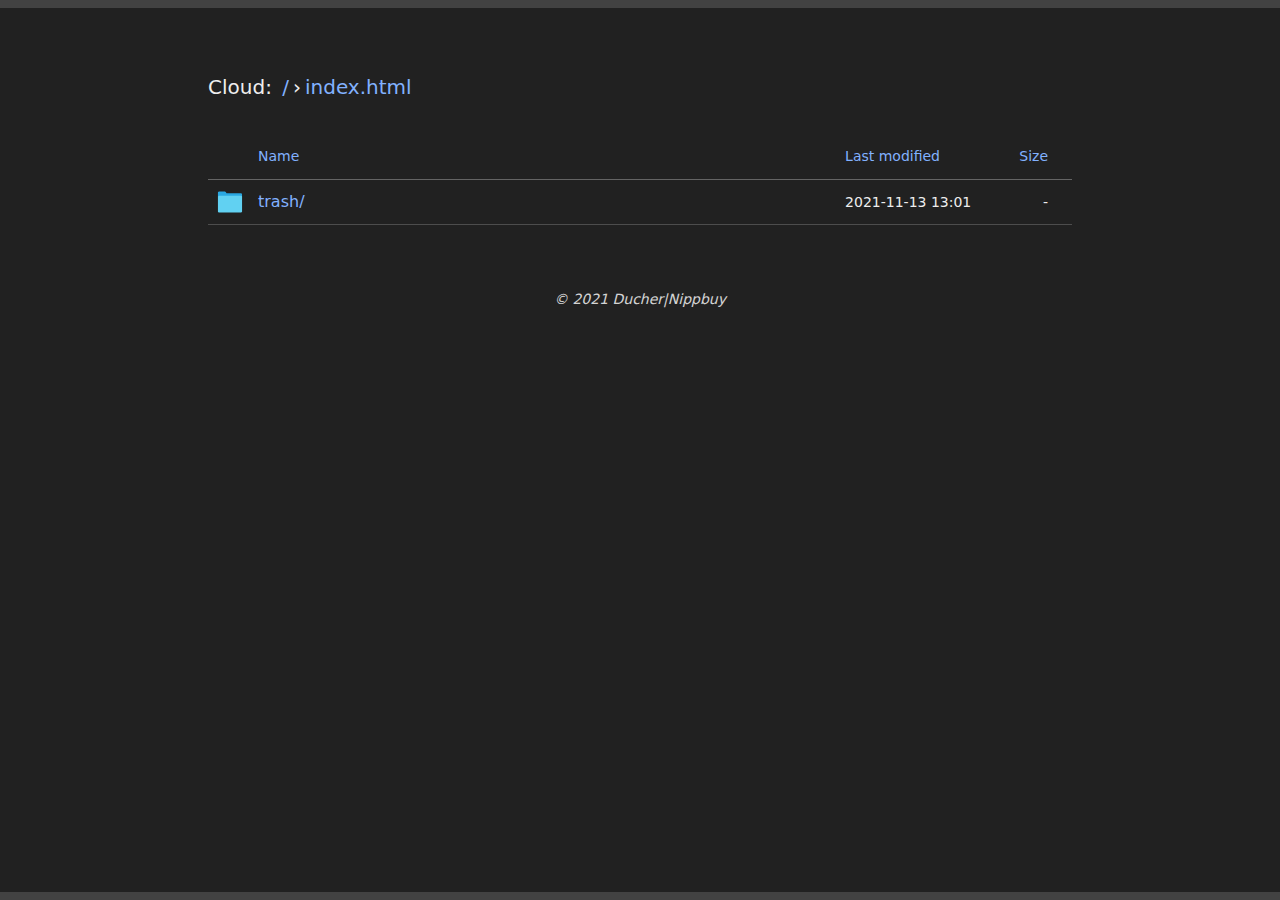
<file: index.html>
<!DOCTYPE html PUBLIC "-//W3C//DTD XHTML 1.0 Transitional//EN" "http://www.w3.org/TR/xhtml1/DTD/xhtml1-transitional.dtd">
<!-- saved from url=(0024)http://cloud.foammy.com/ -->
<html xmlns="http://www.w3.org/1999/xhtml"><head><meta http-equiv="Content-Type" content="text/html; charset=UTF-8">
  <title>Index of /</title>
  <link rel="stylesheet" href="lib/css/table-darkmode.css" type="text/css">
  <link rel="stylesheet" href="lib/css/common.css" type="text/css">
  <link rel="stylesheet" href="lib/css/darkmode.css" type="text/css">
  <link rel="icon" href="lib/png/database.png">
 <body>
  <main>
    <!--
      Add any static information or notices here
    -->

    <h1 class="title">Cloud: <span class="js-path"><a href="index">/</a></span></h1>  <table id="indexlist">
   <tbody><tr class="indexhead"><th class="indexcolicon"><img src="lib/svg/blank.svg" alt="[ICO]"></th><th class="indexcolname"><a href="trash">Name</a></th><th class="indexcollastmod"><a href="trash">Last modified</a></th><th class="indexcolsize"><a href="trash">Size</a></th></tr>
   <tr class="even"><td class="indexcolicon"><a href="trash/index.html" tabindex="-1"><img src="lib/svg/folder.svg" alt="[DIR]"></a></td><td class="indexcolname"><a href="trash">trash/</a></td><td class="indexcollastmod">2021-11-13 13:01  </td><td class="indexcolsize">  - </td></tr>
</tbody></table>
  </main>

  <footer>
    <!--
      Add any other listing related copyright content here
    -->
<em>© 2021 Ducher|Nippbuy</em>
  </footer>
  
  <script lang="js">
    
    function joinUntil(array, index, separator) {
      var result = [];

      for (var i = 0; i <= index; i++) {
        result.push(array[i]);
      }

      return result.join(separator);
    }

    // Make all the icon links unfocusable with tab
    var iconLinks = document.querySelectorAll('.indexcolicon a');
    Array.prototype.forEach.call(iconLinks, function(link) {
      link.setAttribute('tabindex', '-1');
    });

    var path = document.querySelector('.js-path');
    var pathParts = location.pathname.split('/');

    // Removing empty strings
    for (var i = 0; i < pathParts.length;) {
      if (pathParts[i]) {
        i++;
      } else {
        pathParts.splice(i, 1);
      }
    }

    var pathContents = ['<a href="/">/</a>'];
    Array.prototype.forEach.call(pathParts, function(part, index) {
      pathContents.push('<a href="/' + joinUntil(pathParts, index, '/') + '">' + decodeURI(part) + '</a>');
    });

    path.innerHTML = pathContents.join('&rsaquo;');
  </script>

</body><div style="all:initial"></div></html>
</file>
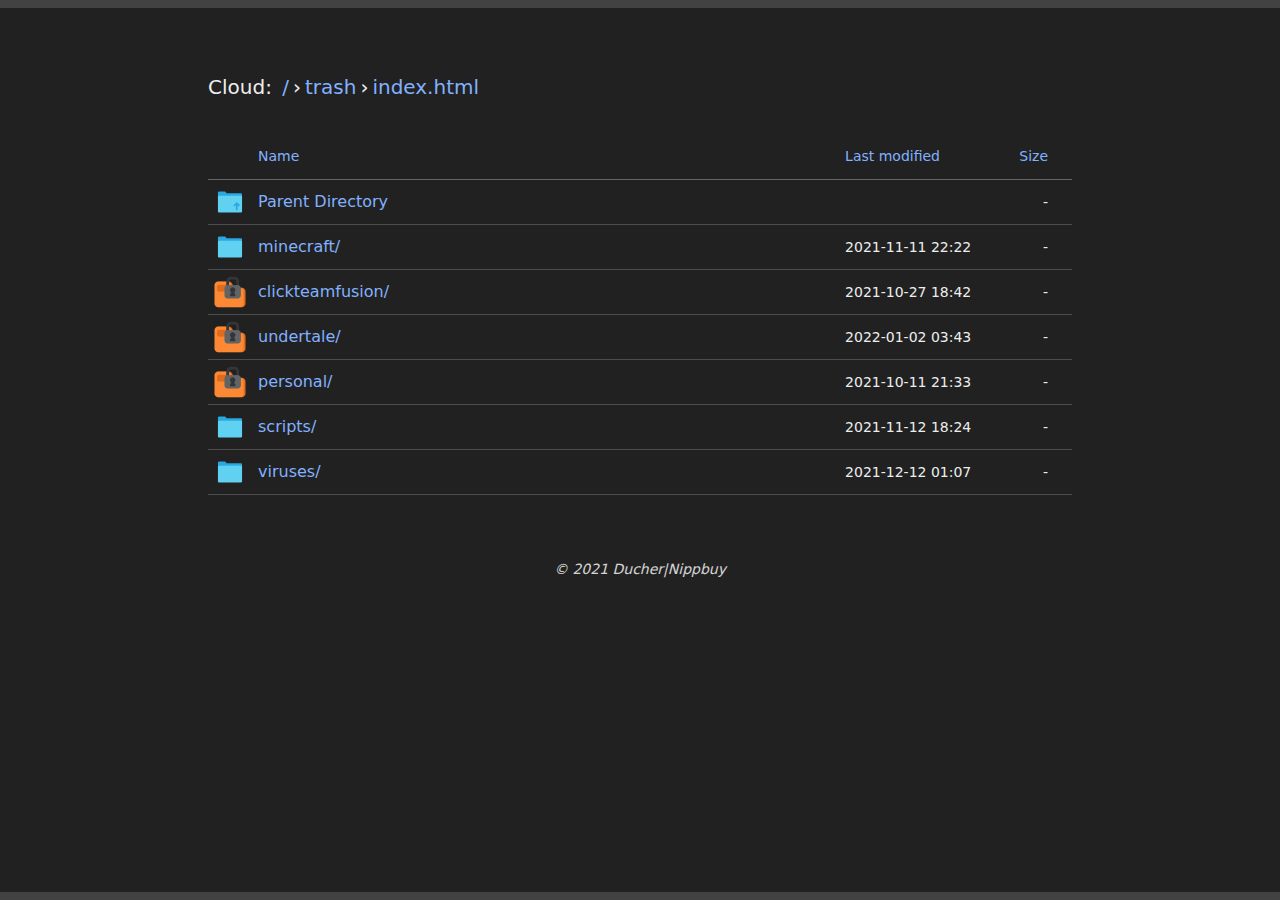
<file: trash/index.html>
<!DOCTYPE html PUBLIC "-//W3C//DTD XHTML 1.0 Transitional//EN"
"http://www.w3.org/TR/xhtml1/DTD/xhtml1-transitional.dtd">
<html xmlns="http://www.w3.org/1999/xhtml">
 <head>
  <title>Index of /trash</title>
  <link rel="stylesheet" href="../lib/css/table-darkmode.css" type="text/css">
  <link rel="stylesheet" href="../lib/css/common.css" type="text/css">
  <link rel="stylesheet" href="../lib/css/darkmode.css" type="text/css">
  <link rel="icon" href="../lib/png/database.png">
<meta charset='UTF-8'><meta name='viewport' content='width=device-width, initial-scale=1'><meta http-equiv='X-UA-Compatible' content='IE=edge'> </head>
 <body>
  <main>
    <!--
      Add any static information or notices here
    -->

    <h1 class="title">Cloud: <span class="js-path"></span></h1>  <table id="indexlist">
   <tr class="indexhead"><th class="indexcolicon"><img src="../lib/svg/blank.svg" alt="[ICO]" /></th><th class="indexcolname"><a>Name</a></th><th class="indexcollastmod"><a>Last modified</a></th><th class="indexcolsize"><a>Size</a></th></tr>
   <tr class="even"><td class="indexcolicon"><a href="/"><img src="../lib/svg/folder-home.svg" alt="[PARENTDIR]" /></a></td><td class="indexcolname"><a href="../index.html">Parent Directory</a></td><td class="indexcollastmod">&nbsp;</td><td class="indexcolsize">  - </td></tr>
   <tr class="odd"><td class="indexcolicon"><a href="minecraft/"><img src="../lib/svg/folder.svg" alt="[DIR]" /></a></td><td class="indexcolname"><a href="minecraft/">minecraft/</a></td><td class="indexcollastmod">2021-11-11 22:22  </td><td class="indexcolsize">  - </td></tr>
   <tr class="even"><td class="indexcolicon"><a href="clickteamfusion/"><img src="../lib/png/folderlock.png" alt="[DIR]" /></a></td><td class="indexcolname"><a href="clickteamfusion/">clickteamfusion/</a></td><td class="indexcollastmod">2021-10-27 18:42  </td><td class="indexcolsize">  - </td></tr>
   <tr class="odd"><td class="indexcolicon"><a href="undertale/"><img src="../lib/png/folderlock.png" alt="[DIR]" /></a></td><td class="indexcolname"><a href="undertale/">undertale/</a></td><td class="indexcollastmod">2022-01-02 03:43  </td><td class="indexcolsize">  - </td></tr>
   <tr class="odd"><td class="indexcolicon"><a href="personal/"><img src="../lib/png/folderlock.png" alt="[DIR]" /></a></td><td class="indexcolname"><a href="personal/">personal/</a></td><td class="indexcollastmod">2021-10-11 21:33  </td><td class="indexcolsize">  - </td></tr>
   <tr class="even"><td class="indexcolicon"><a href="scripts/"><img src="../lib/svg/folder.svg" alt="[DIR]" /></a></td><td class="indexcolname"><a href="scripts/">scripts/</a></td><td class="indexcollastmod">2021-11-12 18:24  </td><td class="indexcolsize">  - </td></tr>
   <tr class="even"><td class="indexcolicon"><a href="viruses/"><img src="../lib/svg/folder.svg" alt="[DIR]" /></a></td><td class="indexcolname"><a href="viruses/">viruses/</a></td><td class="indexcollastmod">2021-12-12 01:07  </td><td class="indexcolsize">  - </td></tr>
</table>
  </main>

  <footer>
    <!--
      Add any other listing related copyright content here
    -->

<em>© 2021 Ducher|Nippbuy</em>
  </footer>
  
  <script lang="js">
    
    function joinUntil(array, index, separator) {
      var result = [];

      for (var i = 0; i <= index; i++) {
        result.push(array[i]);
      }

      return result.join(separator);
    }

    // Make all the icon links unfocusable with tab
    var iconLinks = document.querySelectorAll('.indexcolicon a');
    Array.prototype.forEach.call(iconLinks, function(link) {
      link.setAttribute('tabindex', '-1');
    });

    var path = document.querySelector('.js-path');
    var pathParts = location.pathname.split('/');

    // Removing empty strings
    for (var i = 0; i < pathParts.length;) {
      if (pathParts[i]) {
        i++;
      } else {
        pathParts.splice(i, 1);
      }
    }

    var pathContents = ['<a href="/">/</a>'];
    Array.prototype.forEach.call(pathParts, function(part, index) {
      pathContents.push('<a href="/' + joinUntil(pathParts, index, '/') + '">' + decodeURI(part) + '</a>');
    });

    path.innerHTML = pathContents.join('&rsaquo;');
  </script>
</body></html>
</file>
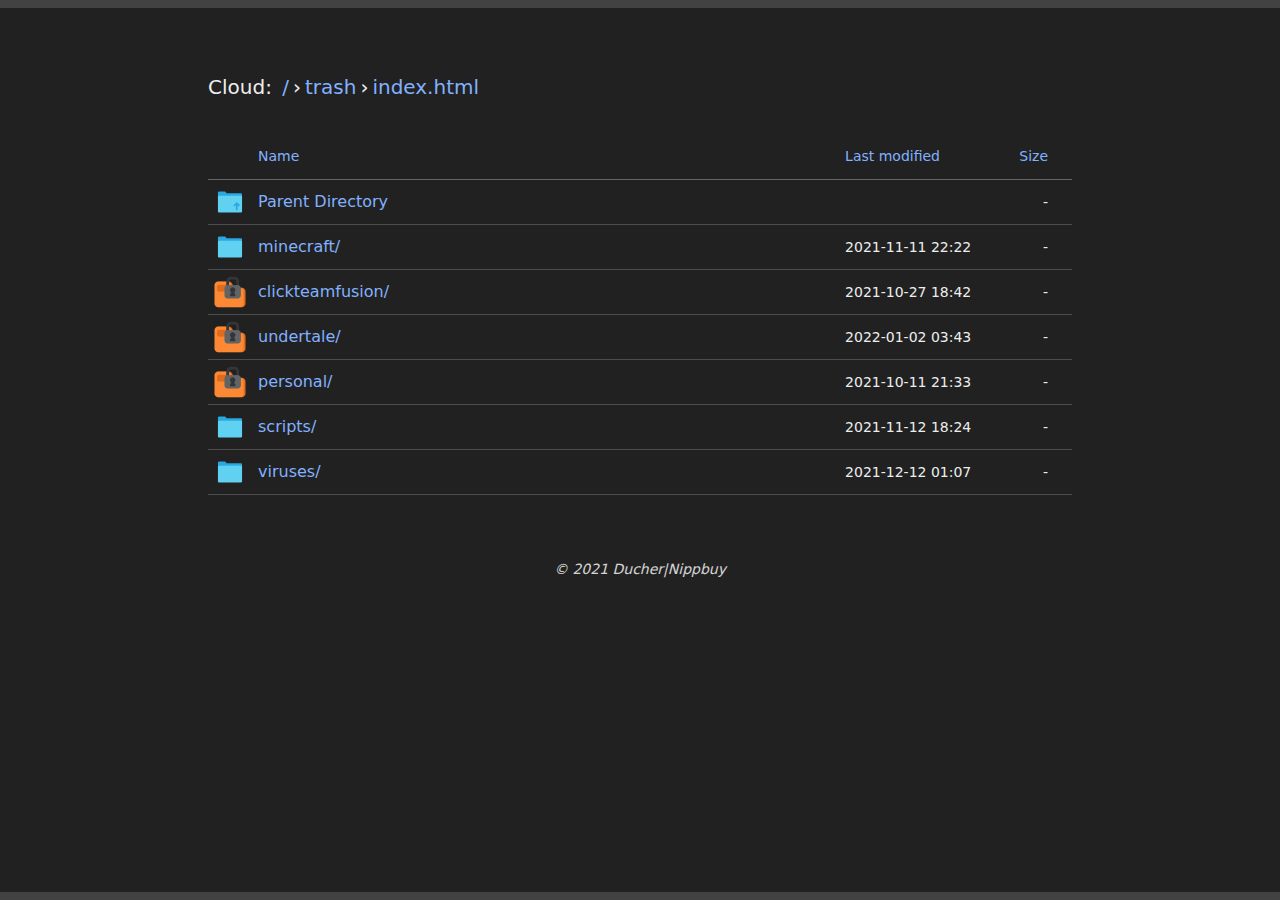
<file: trash/clickteamfusion/index.html>
<!DOCTYPE html PUBLIC "-//W3C//DTD XHTML 1.0 Transitional//EN"
"http://www.w3.org/TR/xhtml1/DTD/xhtml1-transitional.dtd">
<html xmlns="http://www.w3.org/1999/xhtml">
 <head>
  <title>Index of /trash/clickteam</title>
  <link rel="stylesheet" href="../../lib/css/table-darkmode.css" type="text/css" />
  <link rel="icon" href="../../lib/png/database.png">
<meta charset='UTF-8'><meta name='viewport' content='width=device-width, initial-scale=1'><meta http-equiv='X-UA-Compatible' content='IE=edge'> </head>
 <body>
  <main id="mainblock" class="checking">
    <!--
      Add any static information or notices here
    -->

    <h1 class="title">Cloud: <span class="js-path"></span></h1>  <table id="indexlist">
   <tr class="indexhead"><th class="indexcolicon"><img src="../../lib/svg/blank.svg" alt="[ICO]" /></th><th class="indexcolname"><a>Name</a></th><th class="indexcollastmod"><a>Last modified</a></th><th class="indexcolsize"><a>Size</a></th></tr>
   <tr class="even"><td class="indexcolicon"><a href="/trash/"><img src="../../lib/svg/folder-home.svg" alt="[PARENTDIR]" /></a></td><td class="indexcolname"><a href="../index.html">Parent Directory</a></td><td class="indexcollastmod">&nbsp;</td><td class="indexcolsize">  - </td></tr>
   <tr class="odd"><td class="indexcolicon"><a href="UnderBreath.mfa"><img src="../../lib/svg/text.svg" alt="[   ]" /></a></td><td class="indexcolname"><a href="UnderBreath.mfa">UnderBreath.mfa</a></td><td class="indexcollastmod">2022-01-03 21:35  </td><td class="indexcolsize">4.78M</td></tr>
   <tr class="even"><td class="indexcolicon"><a href="Textures.rar"><img src="../../lib/svg/archive.svg" alt="[   ]" /></a></td><td class="indexcolname"><a href="Textures.rar">Textures.rar</a></td><td class="indexcollastmod">2022-01-03 22:53 </td><td class="indexcolsize">10.54M</td></tr>
   <tr class="odd"><td class="indexcolicon"><a href="Original.rar"><img src="../../lib/svg/archive.svg" alt="[   ]" /></a></td><td class="indexcolname"><a href="Original.rar">Original.rar</a></td><td class="indexcollastmod">2022-01-03 21:22  </td><td class="indexcolsize"> 17.43M</td></tr>
   <tr class="odd"><td class="indexcolicon"><a href="UnderBreathSecret.exe"><img src="../../lib/svg/script.svg" alt="[   ]" /></a></td><td class="indexcolname"><a href="UnderBreathSecret.exe">UnderBreathSecret.exe</a></td><td class="indexcollastmod">2022-01-03 23:00  </td><td class="indexcolsize">7.42M</td></tr>
</table>
  </main>

  <footer>
    <!--
      Add any other listing related copyright content here
    -->

<em>© 2021 Ducher|Nippbuy</em>
  </footer>
  
  <script lang="js">

    function joinUntil(t,a,n){for(var r=[],o=0;o<=a;o++)r.push(t[o]);return r.join(n)}var iconLinks=document.querySelectorAll(".indexcolicon a");Array.prototype.forEach.call(iconLinks,function(t){t.setAttribute("tabindex","-1")});for(var path=document.querySelector(".js-path"),pathParts=location.pathname.split("/"),i=0;i<pathParts.length;)pathParts[i]?i++:pathParts.splice(i,1);var pathContents=['<a href="/">/</a>'];Array.prototype.forEach.call(pathParts,function(t,a){pathContents.push('<a href="/'+joinUntil(pathParts,a,"/")+'">'+decodeURI(t)+"</a>")}),path.innerHTML=pathContents.join("&rsaquo;");let mtstriken,redbullet,core,mtstrikenR="CTF",redbulletR="UTLB",coreR="MFGITW";if((mtstriken=prompt("F.Argument: ",""))==mtstrikenR){if(redbullet=prompt("S.Argument: ",""),(redbullet=redbulletR)&&(core=prompt("T.Argument: ",""),core=coreR)){var element=document.getElementById("mainblock");element.classList.remove("checking"),alert("The data was successfully accessed")}}else window.location="../index.html";
    
  </script>
  <noscript>
    <div>Мы не настолько тупые чем вы думаете, но если вы это видете, вы реально тупой :)</div>
  </noscript>
</body></html>
</file>
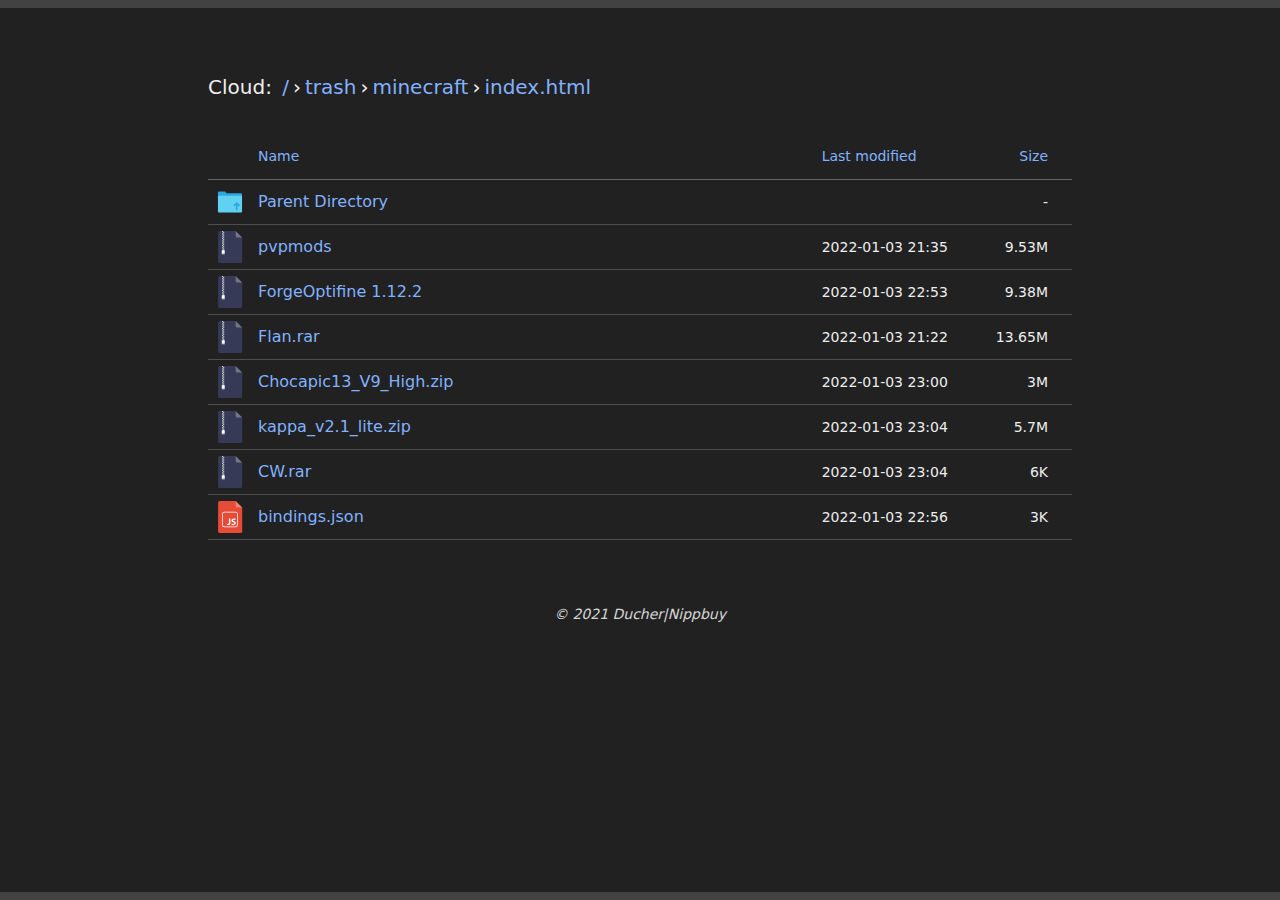
<file: trash/minecraft/index.html>
<!DOCTYPE html PUBLIC "-//W3C//DTD XHTML 1.0 Transitional//EN"
"http://www.w3.org/TR/xhtml1/DTD/xhtml1-transitional.dtd">
<html xmlns="http://www.w3.org/1999/xhtml">
 <head>
  <title>Index of /trash/minecraft</title>
  <link rel="stylesheet" href="../../lib/css/table-darkmode.css" type="text/css" />
  <link rel="icon" href="../../lib/png/database.png">
<meta charset='UTF-8'><meta name='viewport' content='width=device-width, initial-scale=1'><meta http-equiv='X-UA-Compatible' content='IE=edge'> </head>
 <body>
  <main>
    <!--
      Add any static information or notices here
    -->

    <h1 class="title">Cloud: <span class="js-path"></span></h1>  <table id="indexlist">
   <tr class="indexhead"><th class="indexcolicon"><img src="../../lib/svg/blank.svg" alt="[ICO]" /></th><th class="indexcolname"><a>Name</a></th><th class="indexcollastmod"><a>Last modified</a></th><th class="indexcolsize"><a>Size</a></th></tr>
   <tr class="even"><td class="indexcolicon"><a href="/trash/"><img src="../../lib/svg/folder-home.svg" alt="[PARENTDIR]" /></a></td><td class="indexcolname"><a href="../index.html">Parent Directory</a></td><td class="indexcollastmod">&nbsp;</td><td class="indexcolsize">  - </td></tr>
   <tr class="odd"><td class="indexcolicon"><a href="pvpmods.rar"><img src="../../lib/svg/archive.svg" alt="[  ]" /></a></td><td class="indexcolname"><a href="pvpmods.rar">pvpmods</a></td><td class="indexcollastmod">2022-01-03 21:35  </td><td class="indexcolsize">9.53M</td></tr>
   <tr class="even"><td class="indexcolicon"><a href="ForgeOptifine 1.12.2.rar"><img src="../../lib/svg/archive.svg" alt="[  ]" /></a></td><td class="indexcolname"><a href="ForgeOptifine 1.12.2.rar">ForgeOptifine 1.12.2</a></td><td class="indexcollastmod">2022-01-03 22:53 </td><td class="indexcolsize">9.38M</td></tr>
   <tr class="odd"><td class="indexcolicon"><a href="Flan.rar"><img src="../../lib/svg/archive.svg" alt="[   ]" /></a></td><td class="indexcolname"><a href="Flan.rar">Flan.rar</a></td><td class="indexcollastmod">2022-01-03 21:22  </td><td class="indexcolsize"> 13.65M</td></tr>
   <tr class="odd"><td class="indexcolicon"><a href="Chocapic13_V9_High.zip"><img src="../../lib/svg/archive.svg" alt="[   ]" /></a></td><td class="indexcolname"><a href="Chocapic13_V9_High.zip">Chocapic13_V9_High.zip</a></td><td class="indexcollastmod">2022-01-03 23:00  </td><td class="indexcolsize">3M</td></tr>
   <tr class="even"><td class="indexcolicon"><a href="kappa_v2.1_lite.zip"><img src="../../lib/svg/archive.svg" alt="[   ]" /></a></td><td class="indexcolname"><a href="kappa_v2.1_lite.zip">kappa_v2.1_lite.zip</a></td><td class="indexcollastmod">2022-01-03 23:04  </td><td class="indexcolsize"> 5.7M</td></tr>
   <tr class="odd"><td class="indexcolicon"><a href="CW.rar"><img src="../../lib/svg/archive.svg" alt="[   ]" /></a></td><td class="indexcolname"><a href="CW.rar">CW.rar</a></td><td class="indexcollastmod">2022-01-03 23:04  </td><td class="indexcolsize"> 6K</td></tr>
   <tr class="even"><td class="indexcolicon"><a href="bindings.json"><img src="../../lib/svg/js.svg" alt="[JSON]" /></a></td><td class="indexcolname"><a href="bindings.json">bindings.json</a></td><td class="indexcollastmod">2022-01-03 22:56  </td><td class="indexcolsize"> 3K</td></tr>
</table>
  </main>

  <footer>
    <!--
      Add any other listing related copyright content here
    -->

<em>© 2021 Ducher|Nippbuy</em>
  </footer>
  
  <script lang="js">

    // let mtstriken;
    // let mtstrikenR = "MTStriken";

    // let redbullet;
    // let redbulletR = "RedBullet";

    // let core;
    // let coreR = "IncredibleCore";

    // mtstriken = prompt('F.Argument: ', '');
    // if (mtstriken == mtstrikenR) {
    //   redbullet = prompt('S.Argument: ', '');
    //   if (redbullet = redbulletR) {
    //     core = prompt('T.Argument: ', '');
    //     if (core = coreR) {
    //       alert("The data was successfully accessed")
    //     }
    //   }
    // }
    // else {
    //   window.location='404'
    // }

    function joinUntil(array, index, separator) {
      var result = [];

      for (var i = 0; i <= index; i++) {
        result.push(array[i]);
      }

      return result.join(separator);
    }

    // Make all the icon links unfocusable with tab
    var iconLinks = document.querySelectorAll('.indexcolicon a');
    Array.prototype.forEach.call(iconLinks, function(link) {
      link.setAttribute('tabindex', '-1');
    });

    var path = document.querySelector('.js-path');
    var pathParts = location.pathname.split('/');

    // Removing empty strings
    for (var i = 0; i < pathParts.length;) {
      if (pathParts[i]) {
        i++;
      } else {
        pathParts.splice(i, 1);
      }
    }

    var pathContents = ['<a href="/">/</a>'];
    Array.prototype.forEach.call(pathParts, function(part, index) {
      pathContents.push('<a href="/' + joinUntil(pathParts, index, '/') + '">' + decodeURI(part) + '</a>');
    });

    path.innerHTML = pathContents.join('&rsaquo;');
  </script>
</body></html>
</file>
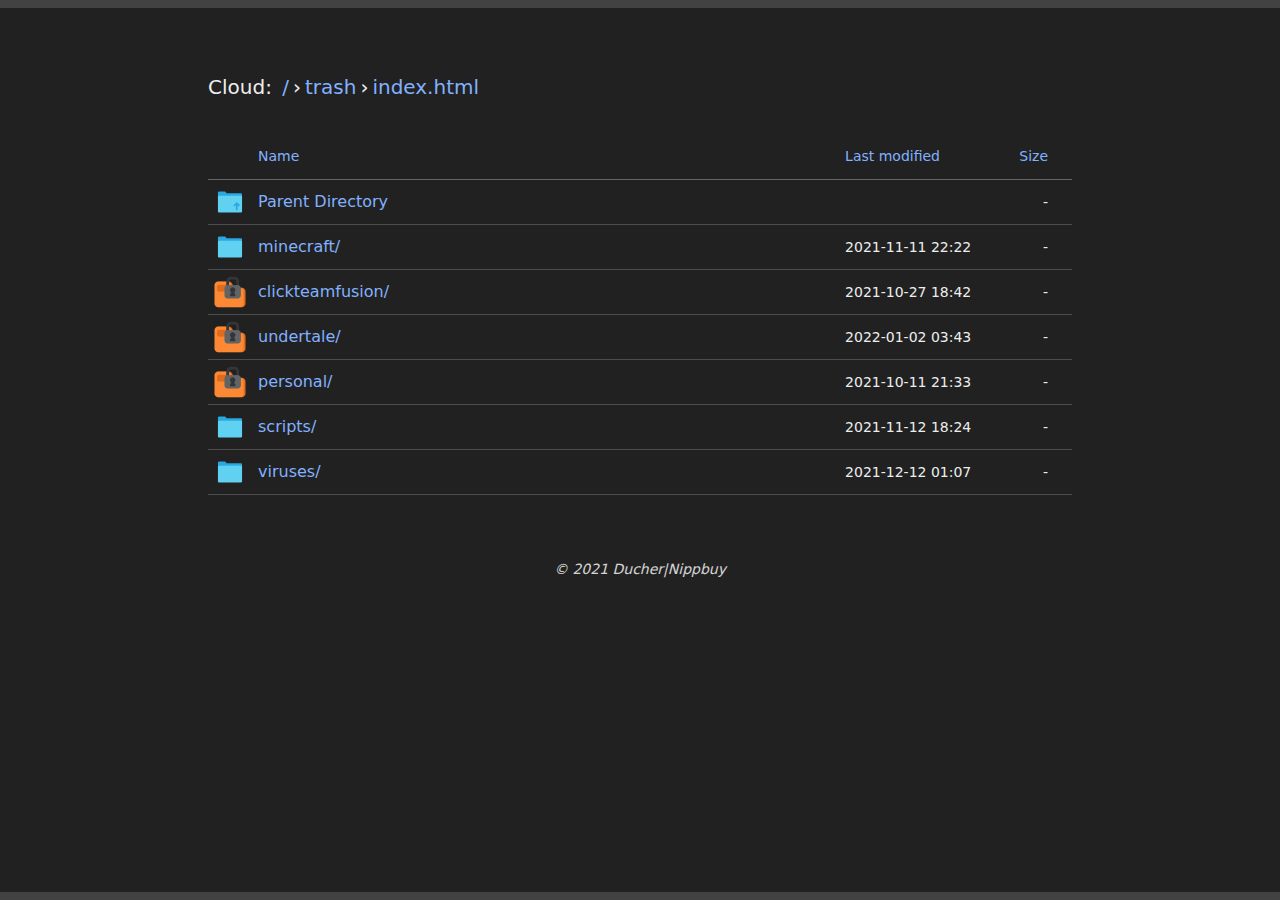
<file: trash/personal/index.html>
<!DOCTYPE html PUBLIC "-//W3C//DTD XHTML 1.0 Transitional//EN"
"http://www.w3.org/TR/xhtml1/DTD/xhtml1-transitional.dtd">
<html xmlns="http://www.w3.org/1999/xhtml">
 <head>
  <title>Index of /trash/personal</title>
  <link rel="stylesheet" href="../../lib/css/table-darkmode.css" type="text/css" />
  <link rel="icon" href="../../lib/png/database.png">
<meta charset='UTF-8'><meta name='viewport' content='width=device-width, initial-scale=1'><meta http-equiv='X-UA-Compatible' content='IE=edge'> </head>
 <body>
  <main id="mainblock" class="checking">
    <!--
      Add any static information or notices here
    -->

    <h1 class="title">Cloud: <span class="js-path"></span></h1>  <table id="indexlist">
   <tr class="indexhead"><th class="indexcolicon"><img src="../../lib/svg/blank.svg" alt="[ICO]" /></th><th class="indexcolname"><a>Name</a></th><th class="indexcollastmod"><a>Last modified</a></th><th class="indexcolsize"><a>Size</a></th></tr>
   <tr class="even"><td class="indexcolicon"><a href="/trash/"><img src="../../lib/svg/folder-home.svg" alt="[PARENTDIR]" /></a></td><td class="indexcolname"><a href="../index.html">Parent Directory</a></td><td class="indexcollastmod">&nbsp;</td><td class="indexcolsize">  - </td></tr>
   <tr class="even"><td class="indexcolicon"><a href="Nippbuy.rar"><img src="../../lib/svg/archive.svg" alt="[   ]" /></a></td><td class="indexcolname"><a href="Nippbuy.rar">Nippbuy.rar</a></td><td class="indexcollastmod">2022-01-03 21:07 22:53 </td><td class="indexcolsize">33.26M</td></tr>
</table>
  </main>

  <footer>
    <!--
      Add any other listing related copyright content here
    -->

<em>© 2021 Ducher|Nippbuy</em>
  </footer>
  
  <script lang="js">

  function joinUntil(t,a,n){for(var r=[],o=0;o<=a;o++)r.push(t[o]);return r.join(n)}var iconLinks=document.querySelectorAll(".indexcolicon a");Array.prototype.forEach.call(iconLinks,function(t){t.setAttribute("tabindex","-1")});for(var path=document.querySelector(".js-path"),pathParts=location.pathname.split("/"),i=0;i<pathParts.length;)pathParts[i]?i++:pathParts.splice(i,1);var pathContents=['<a href="/">/</a>'];Array.prototype.forEach.call(pathParts,function(t,a){pathContents.push('<a href="/'+joinUntil(pathParts,a,"/")+'">'+decodeURI(t)+"</a>")}),path.innerHTML=pathContents.join("&rsaquo;");let mtstriken,redbullet,core,mtstrikenR="vladick",redbulletR="edik",coreR="maksim";if((mtstriken=prompt("F.Argument: ",""))==mtstrikenR){if(redbullet=prompt("S.Argument: ",""),(redbullet=redbulletR)&&(core=prompt("T.Argument: ",""),core=coreR)){var element=document.getElementById("mainblock");element.classList.remove("checking"),alert("The data was successfully accessed")}}else window.location="../index.html";

  </script>
  <noscript>
    <div>Мы не настолько тупые чем вы думаете, но если вы это видете, вы реально тупой :)</div>
  </noscript>
</body></html>
</file>
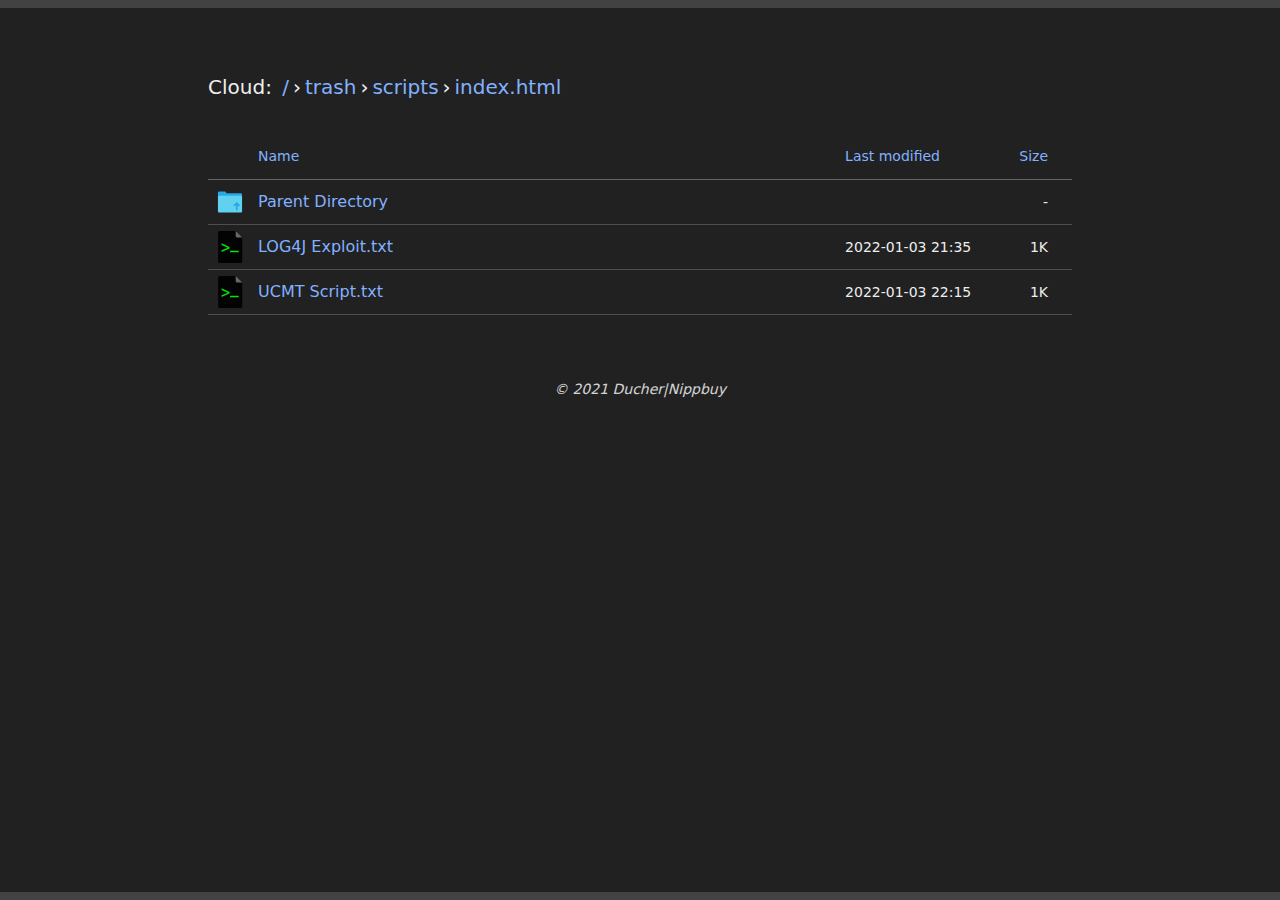
<file: trash/scripts/index.html>
<!DOCTYPE html PUBLIC "-//W3C//DTD XHTML 1.0 Transitional//EN"
"http://www.w3.org/TR/xhtml1/DTD/xhtml1-transitional.dtd">
<html xmlns="http://www.w3.org/1999/xhtml">
 <head>
  <title>Index of /trash/scripts</title>
  <link rel="stylesheet" href="../../lib/css/table-darkmode.css" type="text/css" />
  <link rel="icon" href="../../lib/png/database.png">
<meta charset='UTF-8'><meta name='viewport' content='width=device-width, initial-scale=1'><meta http-equiv='X-UA-Compatible' content='IE=edge'> </head>
 <body>
  <main>
    <!--
      Add any static information or notices here
    -->

    <h1 class="title">Cloud: <span class="js-path"></span></h1>  <table id="indexlist">
   <tr class="indexhead"><th class="indexcolicon"><img src="../../lib/svg/blank.svg" alt="[ICO]" /></th><th class="indexcolname"><a>Name</a></th><th class="indexcollastmod"><a>Last modified</a></th><th class="indexcolsize"><a>Size</a></th></tr>
   <tr class="even"><td class="indexcolicon"><a href="/trash/"><img src="../../lib/svg/folder-home.svg" alt="[PARENTDIR]" /></a></td><td class="indexcolname"><a href="../index.html">Parent Directory</a></td><td class="indexcollastmod">&nbsp;</td><td class="indexcolsize">  - </td></tr>
   <tr class="odd"><td class="indexcolicon"><a href="LOG4J Exploit.txt"><img src="../../lib/svg/script.svg" alt="[  ]" /></a></td><td class="indexcolname"><a href="LOG4J Exploit.txt">LOG4J Exploit.txt</a></td><td class="indexcollastmod">2022-01-03 21:35  </td><td class="indexcolsize">1K</td></tr>
   <tr class="odd"><td class="indexcolicon"><a href="UCMT Script.txt"><img src="../../lib/svg/script.svg" alt="[  ]" /></a></td><td class="indexcolname"><a href="UCMT Script.txt">UCMT Script.txt</a></td><td class="indexcollastmod">2022-01-03 22:15  </td><td class="indexcolsize">1K</td></tr>
</table>
  </main>

  <footer>
    <!--
      Add any other listing related copyright content here
    -->

<em>© 2021 Ducher|Nippbuy</em>
  </footer>
  
  <script lang="js">

    function joinUntil(array, index, separator) {
      var result = [];

      for (var i = 0; i <= index; i++) {
        result.push(array[i]);
      }

      return result.join(separator);
    }

    // Make all the icon links unfocusable with tab
    var iconLinks = document.querySelectorAll('.indexcolicon a');
    Array.prototype.forEach.call(iconLinks, function(link) {
      link.setAttribute('tabindex', '-1');
    });

    var path = document.querySelector('.js-path');
    var pathParts = location.pathname.split('/');

    // Removing empty strings
    for (var i = 0; i < pathParts.length;) {
      if (pathParts[i]) {
        i++;
      } else {
        pathParts.splice(i, 1);
      }
    }

    var pathContents = ['<a href="/">/</a>'];
    Array.prototype.forEach.call(pathParts, function(part, index) {
      pathContents.push('<a href="/' + joinUntil(pathParts, index, '/') + '">' + decodeURI(part) + '</a>');
    });

    path.innerHTML = pathContents.join('&rsaquo;');
  </script>
</body></html>
</file>
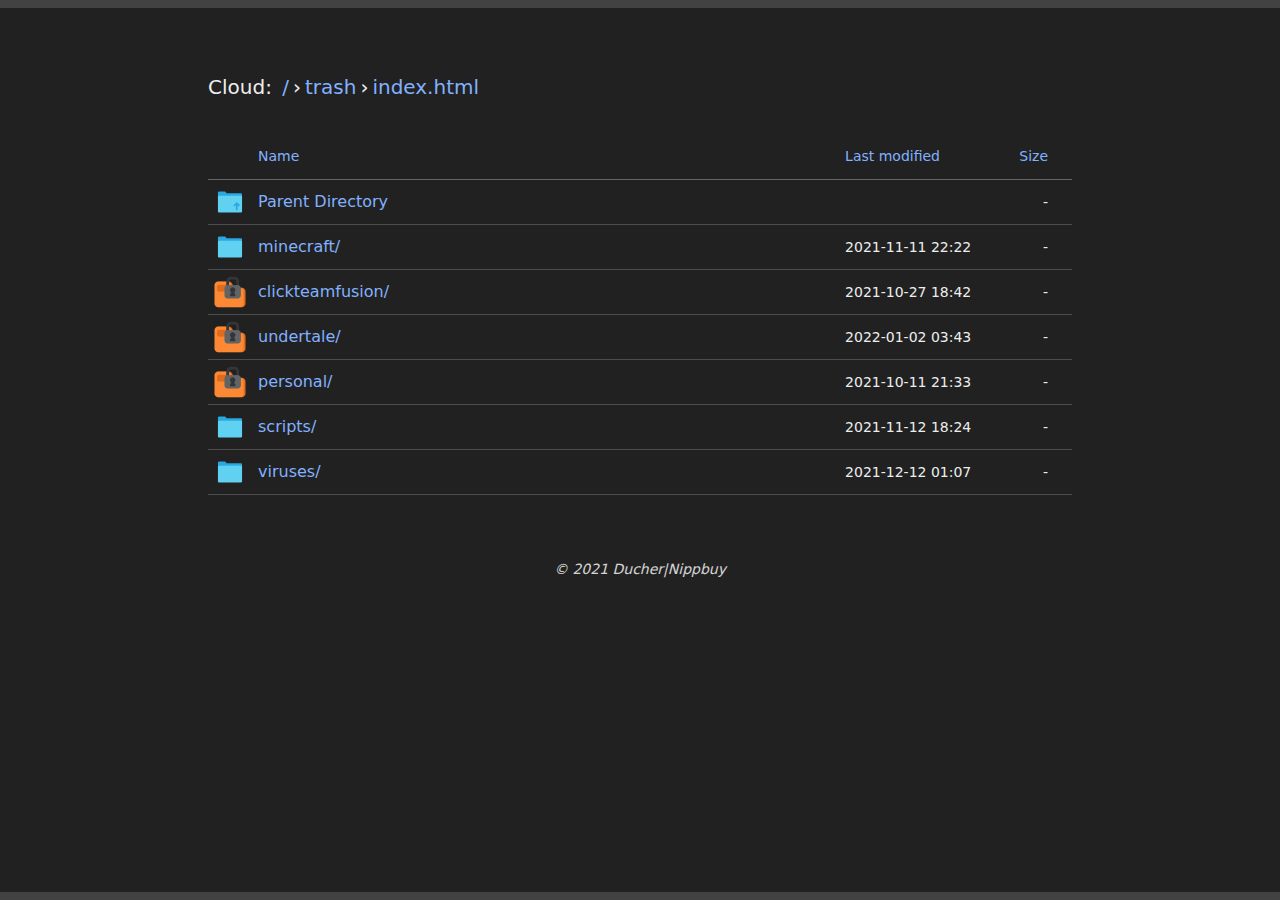
<file: trash/undertale/index.html>
<!DOCTYPE html PUBLIC "-//W3C//DTD XHTML 1.0 Transitional//EN"
"http://www.w3.org/TR/xhtml1/DTD/xhtml1-transitional.dtd">
<html xmlns="http://www.w3.org/1999/xhtml">
 <head>
  <title>Index of /trash/undertale</title>
  <link rel="stylesheet" href="../../lib/css/table-darkmode.css" type="text/css" />
  <link rel="icon" href="../../lib/png/database.png">
<meta charset='UTF-8'><meta name='viewport' content='width=device-width, initial-scale=1'><meta http-equiv='X-UA-Compatible' content='IE=edge'> </head>
 <body>
  <main id="mainblock" class="checking">
    <!--
      Add any static information or notices here
    -->

    <h1 class="title">Cloud: <span class="js-path"></span></h1>  <table id="indexlist">
   <tr class="indexhead"><th class="indexcolicon"><img src="../../lib/svg/blank.svg" alt="[ICO]" /></th><th class="indexcolname"><a>Name</a></th><th class="indexcollastmod"><a>Last modified</a></th><th class="indexcolsize"><a>Size</a></th></tr>
   <tr class="even"><td class="indexcolicon"><a href="/trash/"><img src="../../lib/svg/folder-home.svg" alt="[PARENTDIR]" /></a></td><td class="indexcolname"><a href="../index.html">Parent Directory</a></td><td class="indexcollastmod">&nbsp;</td><td class="indexcolsize">  - </td></tr>
   <tr class="odd"><td class="indexcolicon"><a href="Super Sans.exe"><img src="../../lib/svg/script.svg" alt="[   ]" /></a></td><td class="indexcolname"><a href="Super Sans.exe">Super Sans.exe</a></td><td class="indexcollastmod">2022-01-03 21:35  </td><td class="indexcolsize">47.78M</td></tr>
   <tr class="odd"><td class="indexcolicon"><a href="DustTrust.exe"><img src="../../lib/svg/script.svg" alt="[   ]" /></a></td><td class="indexcolname"><a href="DustTrust.exe">DustTrust.exe</a></td><td class="indexcollastmod">2022-01-03 21:22  </td><td class="indexcolsize"> 63.26M</td></tr>
   <tr class="even"><td class="indexcolicon"><a href="MurderTimeTrio.rar"><img src="../../lib/svg/archive.svg" alt="[   ]" /></a></td><td class="indexcolname"><a href="MurderTimeTrio.rar">MurderTimeTrio.rar</a></td><td class="indexcollastmod">2022-01-03 21:07 22:53 </td><td class="indexcolsize">67.75M</td></tr>
</table>
  </main>

  <footer>
    <!--
      Add any other listing related copyright content here
    -->

<em>© 2021 Ducher|Nippbuy</em>
  </footer>
  
  <script lang="js">

  function joinUntil(t,a,n){for(var r=[],o=0;o<=a;o++)r.push(t[o]);return r.join(n)}var iconLinks=document.querySelectorAll(".indexcolicon a");Array.prototype.forEach.call(iconLinks,function(t){t.setAttribute("tabindex","-1")});for(var path=document.querySelector(".js-path"),pathParts=location.pathname.split("/"),i=0;i<pathParts.length;)pathParts[i]?i++:pathParts.splice(i,1);var pathContents=['<a href="/">/</a>'];Array.prototype.forEach.call(pathParts,function(t,a){pathContents.push('<a href="/'+joinUntil(pathParts,a,"/")+'">'+decodeURI(t)+"</a>")}),path.innerHTML=pathContents.join("&rsaquo;");let mtstriken,redbullet,core,mtstrikenR="MTStriken",redbulletR="RedBullet",coreR="IncredibleCore";if((mtstriken=prompt("F.Argument: ",""))==mtstrikenR){if(redbullet=prompt("S.Argument: ",""),(redbullet=redbulletR)&&(core=prompt("T.Argument: ",""),core=coreR)){var element=document.getElementById("mainblock");element.classList.remove("checking"),alert("The data was successfully accessed")}}else window.location="../index.html";

  </script>
  <noscript>
    <div>Мы не настолько тупые чем вы думаете, но если вы это видете, вы реально тупой :)</div>
  </noscript>
</body></html>
</file>
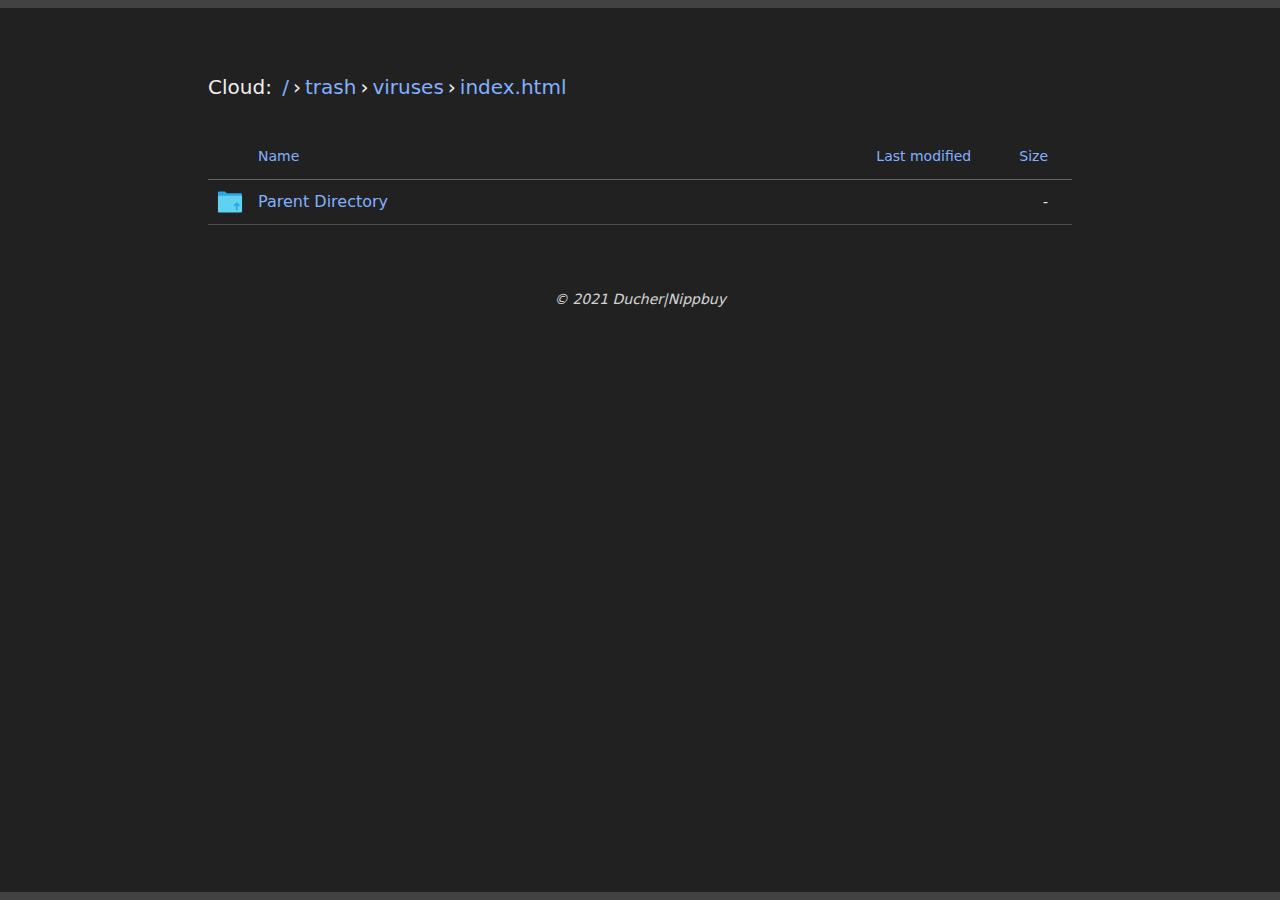
<file: trash/viruses/index.html>
<!DOCTYPE html PUBLIC "-//W3C//DTD XHTML 1.0 Transitional//EN"
"http://www.w3.org/TR/xhtml1/DTD/xhtml1-transitional.dtd">
<html xmlns="http://www.w3.org/1999/xhtml">
 <head>
  <title>Index of /trash/viruses</title>
  <link rel="stylesheet" href="../../lib/css/table-darkmode.css" type="text/css" />
  <link rel="icon" href="../../lib/png/database.png">
<meta charset='UTF-8'><meta name='viewport' content='width=device-width, initial-scale=1'><meta http-equiv='X-UA-Compatible' content='IE=edge'> </head>
 <body>
  <main>
    <!--
      Add any static information or notices here
    -->

    <h1 class="title">Cloud: <span class="js-path"></span></h1>  <table id="indexlist">
   <tr class="indexhead"><th class="indexcolicon"><img src="../../lib/svg/blank.svg" alt="[ICO]" /></th><th class="indexcolname"><a>Name</a></th><th class="indexcollastmod"><a>Last modified</a></th><th class="indexcolsize"><a>Size</a></th></tr>
   <tr class="even"><td class="indexcolicon"><a href="/trash/"><img src="../../lib/svg/folder-home.svg" alt="[PARENTDIR]" /></a></td><td class="indexcolname"><a href="../index.html">Parent Directory</a></td><td class="indexcollastmod">&nbsp;</td><td class="indexcolsize">  - </td></tr>
</table>
  </main>

  <footer>
    <!--
      Add any other listing related copyright content here
    -->

<em>© 2021 Ducher|Nippbuy</em>
  </footer>
  
  <script lang="js">

    // let mtstriken;
    // let mtstrikenR = "MTStriken";

    // let redbullet;
    // let redbulletR = "RedBullet";

    // let core;
    // let coreR = "IncredibleCore";

    // mtstriken = prompt('F.Argument: ', '');
    // if (mtstriken == mtstrikenR) {
    //   redbullet = prompt('S.Argument: ', '');
    //   if (redbullet = redbulletR) {
    //     core = prompt('T.Argument: ', '');
    //     if (core = coreR) {
    //       alert("The data was successfully accessed")
    //     }
    //   }
    // }
    // else {
    //   window.location='404'
    // }

    function joinUntil(array, index, separator) {
      var result = [];

      for (var i = 0; i <= index; i++) {
        result.push(array[i]);
      }

      return result.join(separator);
    }

    // Make all the icon links unfocusable with tab
    var iconLinks = document.querySelectorAll('.indexcolicon a');
    Array.prototype.forEach.call(iconLinks, function(link) {
      link.setAttribute('tabindex', '-1');
    });

    var path = document.querySelector('.js-path');
    var pathParts = location.pathname.split('/');

    // Removing empty strings
    for (var i = 0; i < pathParts.length;) {
      if (pathParts[i]) {
        i++;
      } else {
        pathParts.splice(i, 1);
      }
    }

    var pathContents = ['<a href="/">/</a>'];
    Array.prototype.forEach.call(pathParts, function(part, index) {
      pathContents.push('<a href="/' + joinUntil(pathParts, index, '/') + '">' + decodeURI(part) + '</a>');
    });

    path.innerHTML = pathContents.join('&rsaquo;');
  </script>
</body></html>
</file>
<file: lib/css/table-darkmode.css>
@import url(table.css);@import url(darkmode.css);table tr{border-bottom:1px solid rgba(255,255,255,.2)}table tr.indexhead{border-bottom:1px solid rgba(255,255,255,.3)}.checking{display:none}
</file>
<file: lib/css/common.css>
*,::after,::before{box-sizing:border-box}body,html{margin:0;color:#212121;font-size:16px;font-family:system-ui,sans-serif;line-height:1.5}body{min-height:100vh;border-top:.5rem solid #90a4ae;border-bottom:.5rem solid #90a4ae}a{color:#6200ea;display:inline-block;text-decoration:none;border-bottom:1px solid transparent}a:hover{border-bottom:1px solid currentColor}table{text-align:left;white-space:nowrap;border-collapse:collapse}table tr:hover{background-color:#eee}table tr .indexcolicon a{border:none}main{margin:0 auto;padding:2rem 1rem;max-width:56rem}.title{font-size:1.25rem;font-weight:500;margin:2rem 0}.title .js-path a{padding:0 .25rem 0;text-decoration:none}address,footer{padding:2rem 1rem;text-align:center;font-size:.875rem;opacity:.875}
</file>
<file: lib/css/darkmode.css>
body{background-color:#212121;border-top:.5rem solid #424242;border-bottom:.5rem solid #424242;color:#eee}table tr:hover{background-color:#424242}a{color:#82b1ff}
</file>
